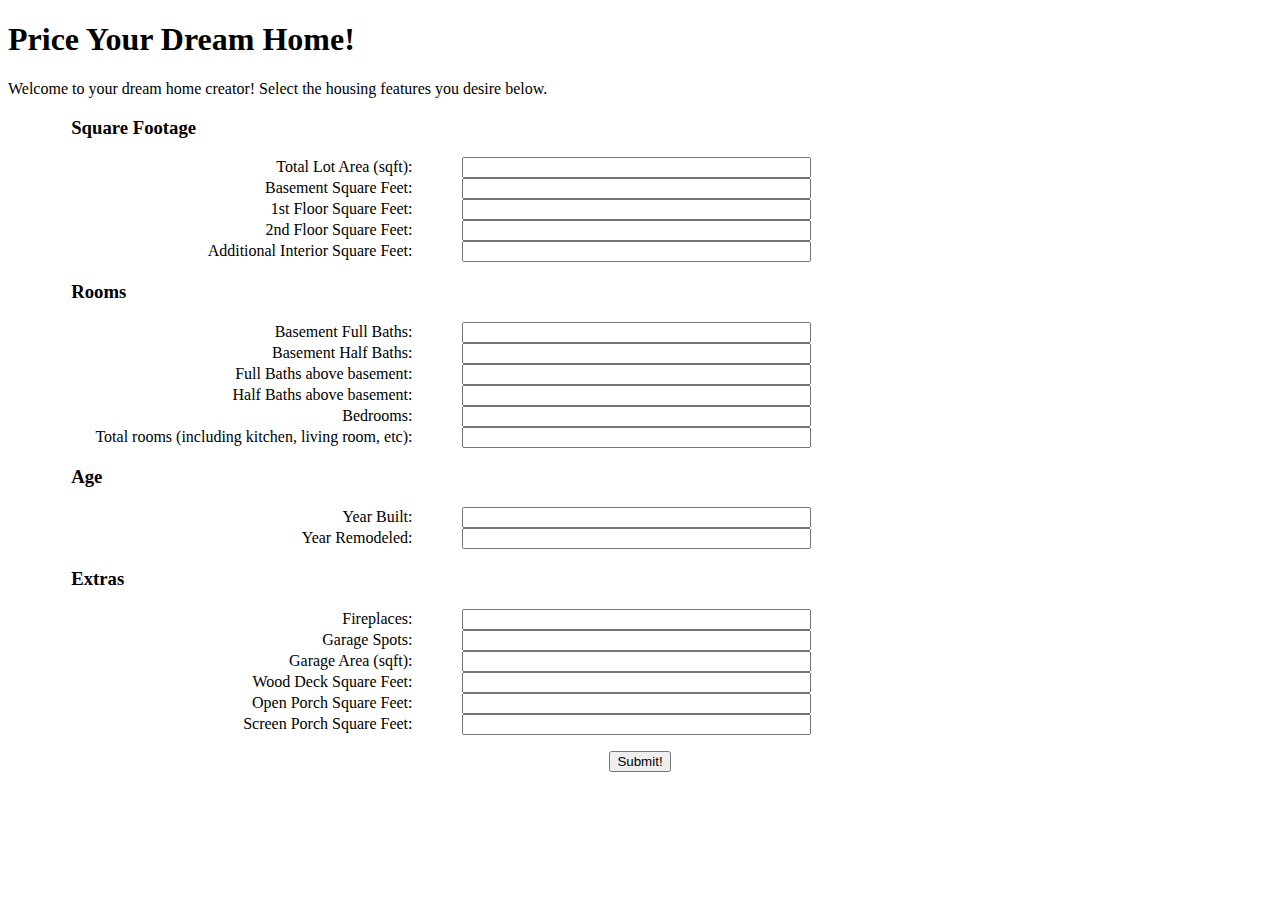
<file: index.html>
<!DOCTYPE html>
<html>
    
    <head>
        <meta charset="utf-8">
        <meta http-equiv="X-UA-Compatible" content="IE=edge">
        <link rel="stylesheet" href="dreamhome.css">
        <script src="http://ajax.googleapis.com/ajax/libs/jquery/1.9.1/jquery.min.js"></script>
        <title>Price Your Dream Home!</title>
        <meta name="description" content="Pricing Your Dream Home">
        <script src="dreamhome-JS.js"></script>
    </head>
    <body>
        
        <h1>Price Your Dream Home!</h1>
        
        <!--
            Instructions to the user
        -->
        
        <p>
            Welcome to your dream home creator! Select the housing features you desire below.
        </p>
        
        <!--
            Begin Form
        -->
        <form action="javascript:getPrice();">
        <h3> Square Footage </h3>
        <p>
            <label>Total Lot Area (sqft): </label>
            <input type="text" id="Lot_Area"><br>
            <label>Basement Square Feet: </label>
            <input type="text" id="Total_Bsmt_SF"><br>
            <label>1st Floor Square Feet:  </label>
            <input type="text" id="_1st_Flr_SF"><br>
            <label>2nd Floor Square Feet: </label>
            <input type="text" id="_2nd_Flr_SF"><br>
            <label>Additional Interior Square Feet: </label>
            <input type="text" id="Gr_Liv_Area"><br>
        </p>
            
        <h3> Rooms </h3>
        <p>
            <label>Basement Full Baths: </label>
            <input type="text" id="Bsmt_Full_Bath"><br>
            <label>Basement Half Baths: </label>
            <input type="text" id="Bsmt_Half_Bath"><br>
            <label>Full Baths above basement:  </label>
            <input type="text" id="Full_Bath"><br>
            <label>Half Baths above basement:  </label>
            <input type="text" id="Half_Bath"><br>
            <label>Bedrooms:  </label>
            <input type="text" id="Bedroom_AbvGr"><br>
            <label>Total rooms (including kitchen, living room, etc): </label>
            <input type="text" id="TotRms_AbvGrd"><br>
        </p>
            
        <h3> Age </h3>
        <p>
            <label>Year Built: </label>
            <input type="text" id="Year_Built"><br>
            <label>Year Remodeled: </label>
            <input type="text" id="Year_Remod_Add"><br>
        </p>    
            
        <h3> Extras </h3>
        <p>
            <label>Fireplaces: </label>    
            <input type="text" id="Fireplaces"><br>
            <label>Garage Spots: </label>
            <input type="text" id="Garage_Cars"><br>
            <label>Garage Area (sqft): </label>
            <input type="text" id="Garage_Area"><br>
            <label>Wood Deck Square Feet: </label>
            <input type="text" id="Wood_Deck_SF"><br>
            <label>Open Porch Square Feet: </label>
            <input type="text" id="Open_Porch_SF"><br>
            <label>Screen Porch Square Feet: </label>
            <input type="text" id="Screen_Porch"><br>
            <!--<label>Pool Area: </label>
            <input type="text" id="Pool Area"><br>-->
        </p>
        
        <div class="submit" style="text-align:center">  
            <input type="submit"  value="Submit!" />
        </div> 
            
        </form>
        
        <h2 id="insertPrice"></h2>
    </body>
</html>
</file>
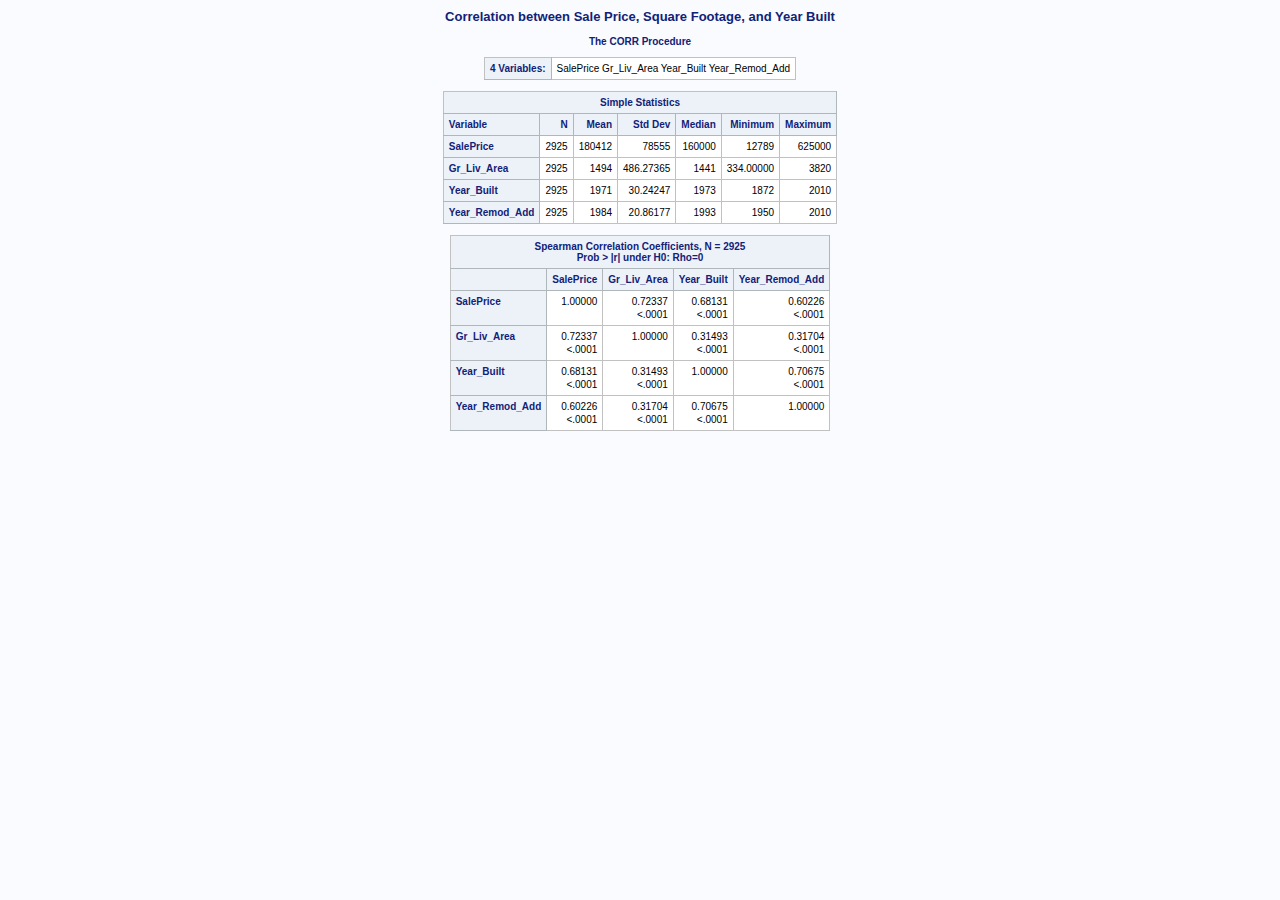
<file: sashtml8.htm>
<!DOCTYPE html PUBLIC "-//W3C//DTD HTML 4.01 Transitional//EN">
<html>
<head>
<meta name="Generator" content="SAS Software Version 9.4, see www.sas.com">
<meta http-equiv="Content-type" content="text/html; charset=windows-1252">
<title>SAS Output</title>
<style type="text/css">
<!--
.aftercaption
{
  background-color: #FAFBFE;
  border-spacing: 0px;
  color: #112277;
  font-family: Arial, 'Albany AMT', Helvetica, Helv;
  font-size: x-small;
  font-style: normal;
  font-weight: bold;
  padding-top: 4pt;
}
.batch
{
  background-color: #FAFBFE;
  border: 1px solid #C1C1C1;
  border-collapse: separate;
  border-spacing: 1px;
  color: #000000;
  font-family: 'SAS Monospace', 'Courier New', Courier, monospace;
  font-size: x-small;
  font-style: normal;
  font-weight: normal;
  padding: 7px;
}
.beforecaption
{
  background-color: #FAFBFE;
  border-spacing: 0px;
  color: #112277;
  font-family: Arial, 'Albany AMT', Helvetica, Helv;
  font-size: x-small;
  font-style: normal;
  font-weight: bold;
}
.body
{
  background-color: #FAFBFE;
  color: #000000;
  font-family: Arial, 'Albany AMT', Helvetica, Helv;
  font-size: x-small;
  font-style: normal;
  font-weight: normal;
  margin-left: 8px;
  margin-right: 8px;
}
.bodydate
{
  background-color: #FAFBFE;
  border-spacing: 0px;
  color: #000000;
  font-family: Arial, 'Albany AMT', Helvetica, Helv;
  font-size: x-small;
  font-style: normal;
  font-weight: normal;
  text-align: right;
  vertical-align: top;
  width: 100%;
}
.bycontentfolder
{
  color: #000000;
  font-family: Arial, 'Albany AMT', Helvetica, Helv;
  font-size: x-small;
  font-style: normal;
  font-weight: normal;
  list-style-type: none;
  margin-left: 6pt;
}
.byline
{
  background-color: #FAFBFE;
  border-spacing: 0px;
  color: #112277;
  font-family: Arial, 'Albany AMT', Helvetica, Helv;
  font-size: x-small;
  font-style: normal;
  font-weight: bold;
}
.bylinecontainer
{
  background-color: #FAFBFE;
  border: 0px solid #000000;
  border-spacing: 1px;
  color: #000000;
  font-family: Arial, 'Albany AMT', Helvetica, Helv;
  font-size: x-small;
  font-style: normal;
  font-weight: normal;
  width: 100%;
}
.caption
{
  background-color: #FAFBFE;
  border-spacing: 0px;
  color: #112277;
  font-family: Arial, 'Albany AMT', Helvetica, Helv;
  font-size: x-small;
  font-style: normal;
  font-weight: bold;
}
.cell
{
  background-color: #FAFBFE;
  color: #000000;
  font-family: Arial, 'Albany AMT', Helvetica, Helv;
  font-size: x-small;
  font-style: normal;
  font-weight: normal;
}
.container
{
  background-color: #FAFBFE;
  color: #000000;
  font-family: Arial, 'Albany AMT', Helvetica, Helv;
  font-size: x-small;
  font-style: normal;
  font-weight: normal;
}
.contentfolder
{
  color: #000000;
  font-family: Arial, 'Albany AMT', Helvetica, Helv;
  font-size: x-small;
  font-style: normal;
  font-weight: normal;
  list-style-type: none;
  margin-left: 6pt;
}
.contentitem
{
  color: #000000;
  font-family: Arial, 'Albany AMT', Helvetica, Helv;
  font-size: x-small;
  font-style: normal;
  font-weight: normal;
  list-style-type: none;
  margin-left: 6pt;
}
.contentproclabel
{
  background-color: #FAFBFE;
  color: #112277;
  font-family: Arial, 'Albany AMT', Helvetica, Helv;
  font-size: x-small;
  font-style: normal;
  font-weight: bold;
}
.contentprocname
{
  background-color: #FAFBFE;
  color: #112277;
  font-family: Arial, 'Albany AMT', Helvetica, Helv;
  font-size: x-small;
  font-style: normal;
  font-weight: bold;
}
.contents
{
  background-color: #FAFBFE;
  color: #000000;
  font-family: Arial, 'Albany AMT', Helvetica, Helv;
  font-size: x-small;
  font-style: normal;
  font-weight: normal;
  list-style-type: decimal;
  margin-left: 8px;
  margin-right: 8px;
}
.contentsdate
{
  background-color: #FAFBFE;
  color: #000000;
  font-family: Arial, 'Albany AMT', Helvetica, Helv;
  font-size: x-small;
  font-style: normal;
  font-weight: normal;
  width: 100%;
}
.contenttitle
{
  background-color: #FAFBFE;
  color: #112277;
  font-family: Arial, 'Albany AMT', Helvetica, Helv;
  font-size: x-small;
  font-style: italic;
  font-weight: bold;
}
.continued
{
  background-color: #FAFBFE;
  border-spacing: 0px;
  color: #112277;
  font-family: Arial, 'Albany AMT', Helvetica, Helv;
  font-size: x-small;
  font-style: normal;
  font-weight: bold;
  width: 100%;
}
.data
{
  background-color: #FFFFFF;
  border-bottom-width: 1px;
  border-color: #C1C1C1;
  border-left-width: 0px;
  border-right-width: 1px;
  border-style: solid;
  border-top-width: 0px;
  font-family: Arial, 'Albany AMT', Helvetica, Helv;
  font-size: x-small;
  font-style: normal;
  font-weight: normal;
}
.dataemphasis
{
  background-color: #FFFFFF;
  border-bottom-width: 1px;
  border-color: #C1C1C1;
  border-left-width: 0px;
  border-right-width: 1px;
  border-style: solid;
  border-top-width: 0px;
  font-family: Arial, 'Albany AMT', Helvetica, Helv;
  font-size: x-small;
  font-style: normal;
  font-weight: normal;
}
.dataemphasisfixed
{
  background-color: #FFFFFF;
  border-bottom-width: 1px;
  border-color: #C1C1C1;
  border-left-width: 0px;
  border-right-width: 1px;
  border-style: solid;
  border-top-width: 0px;
  font-family: 'Courier New', Courier, monospace;
  font-size: x-small;
  font-style: italic;
  font-weight: normal;
}
.dataempty
{
  background-color: #FFFFFF;
  border-bottom-width: 1px;
  border-color: #C1C1C1;
  border-left-width: 0px;
  border-right-width: 1px;
  border-style: solid;
  border-top-width: 0px;
  font-family: Arial, 'Albany AMT', Helvetica, Helv;
  font-size: x-small;
  font-style: normal;
  font-weight: normal;
}
.datafixed
{
  background-color: #FFFFFF;
  border-bottom-width: 1px;
  border-color: #C1C1C1;
  border-left-width: 0px;
  border-right-width: 1px;
  border-style: solid;
  border-top-width: 0px;
  font-family: 'Courier New', Courier;
  font-size: x-small;
  font-style: normal;
  font-weight: normal;
}
.datastrong
{
  background-color: #FFFFFF;
  border-bottom-width: 1px;
  border-color: #C1C1C1;
  border-left-width: 0px;
  border-right-width: 1px;
  border-style: solid;
  border-top-width: 0px;
  color: #000000;
  font-family: Arial, 'Albany AMT', Helvetica, Helv;
  font-size: x-small;
  font-style: normal;
  font-weight: bold;
}
.datastrongfixed
{
  background-color: #FFFFFF;
  border-bottom-width: 1px;
  border-color: #C1C1C1;
  border-left-width: 0px;
  border-right-width: 1px;
  border-style: solid;
  border-top-width: 0px;
  color: #000000;
  font-family: 'Courier New', Courier, monospace;
  font-size: x-small;
  font-style: normal;
  font-weight: bold;
}
.date
{
  background-color: #FAFBFE;
  color: #000000;
  font-family: Arial, 'Albany AMT', Helvetica, Helv;
  font-size: x-small;
  font-style: normal;
  font-weight: normal;
  width: 100%;
}
.document
{
  background-color: #FAFBFE;
  color: #000000;
  font-family: Arial, 'Albany AMT', Helvetica, Helv;
  font-size: x-small;
  font-style: normal;
  font-weight: normal;
}
a:link {
color:#0000FF
}
a:visited {
color:#800080
}
a:active {
color:#800080
}
.errorbanner
{
  background-color: #FAFBFE;
  color: #112277;
  font-family: Arial, 'Albany AMT', Helvetica, Helv;
  font-size: x-small;
  font-style: normal;
  font-weight: bold;
}
.errorcontent
{
  background-color: #FAFBFE;
  color: #112277;
  font-family: Arial, 'Albany AMT', Helvetica, Helv;
  font-size: x-small;
  font-style: normal;
  font-weight: normal;
}
.errorcontentfixed
{
  background-color: #FAFBFE;
  color: #112277;
  font-family: 'Courier New', Courier;
  font-size: x-small;
  font-style: normal;
  font-weight: normal;
}
.extendedpage
{
  background-color: #FAFBFE;
  border: 1pt solid #000000;
  color: #112277;
  font-family: Arial, 'Albany AMT', Helvetica, Helv;
  font-size: x-small;
  font-style: italic;
  font-weight: normal;
  text-align: center;
}
.fatalbanner
{
  background-color: #FAFBFE;
  color: #112277;
  font-family: Arial, 'Albany AMT', Helvetica, Helv;
  font-size: x-small;
  font-style: normal;
  font-weight: bold;
}
.fatalcontent
{
  background-color: #FAFBFE;
  color: #112277;
  font-family: Arial, 'Albany AMT', Helvetica, Helv;
  font-size: x-small;
  font-style: normal;
  font-weight: normal;
}
.fatalcontentfixed
{
  background-color: #FAFBFE;
  color: #112277;
  font-family: 'Courier New', Courier;
  font-size: x-small;
  font-style: normal;
  font-weight: normal;
}
.folderaction
{
  color: #000000;
  font-family: Arial, 'Albany AMT', Helvetica, Helv;
  font-size: x-small;
  font-style: normal;
  font-weight: normal;
  list-style-type: none;
  margin-left: 6pt;
}
.footer
{
  background-color: #EDF2F9;
  border-bottom-width: 1px;
  border-color: #B0B7BB;
  border-left-width: 0px;
  border-right-width: 1px;
  border-style: solid;
  border-top-width: 0px;
  color: #112277;
  font-family: Arial, 'Albany AMT', Helvetica, Helv;
  font-size: x-small;
  font-style: normal;
  font-weight: bold;
}
.footeremphasis
{
  background-color: #EDF2F9;
  border-bottom-width: 1px;
  border-color: #B0B7BB;
  border-left-width: 0px;
  border-right-width: 1px;
  border-style: solid;
  border-top-width: 0px;
  color: #112277;
  font-family: Arial, 'Albany AMT', Helvetica, Helv;
  font-size: x-small;
  font-style: italic;
  font-weight: normal;
}
.footeremphasisfixed
{
  background-color: #EDF2F9;
  border-bottom-width: 1px;
  border-color: #B0B7BB;
  border-left-width: 0px;
  border-right-width: 1px;
  border-style: solid;
  border-top-width: 0px;
  color: #112277;
  font-family: 'Courier New', Courier, monospace;
  font-size: x-small;
  font-style: italic;
  font-weight: normal;
}
.footerempty
{
  background-color: #EDF2F9;
  border-bottom-width: 1px;
  border-color: #B0B7BB;
  border-left-width: 0px;
  border-right-width: 1px;
  border-style: solid;
  border-top-width: 0px;
  color: #112277;
  font-family: Arial, 'Albany AMT', Helvetica, Helv;
  font-size: x-small;
  font-style: normal;
  font-weight: bold;
}
.footerfixed
{
  background-color: #EDF2F9;
  border-bottom-width: 1px;
  border-color: #B0B7BB;
  border-left-width: 0px;
  border-right-width: 1px;
  border-style: solid;
  border-top-width: 0px;
  color: #112277;
  font-family: 'Courier New', Courier;
  font-size: x-small;
  font-style: normal;
  font-weight: normal;
}
.footerstrong
{
  background-color: #EDF2F9;
  border-bottom-width: 1px;
  border-color: #B0B7BB;
  border-left-width: 0px;
  border-right-width: 1px;
  border-style: solid;
  border-top-width: 0px;
  color: #112277;
  font-family: Arial, 'Albany AMT', Helvetica, Helv;
  font-size: x-small;
  font-style: normal;
  font-weight: bold;
}
.footerstrongfixed
{
  background-color: #EDF2F9;
  border-bottom-width: 1px;
  border-color: #B0B7BB;
  border-left-width: 0px;
  border-right-width: 1px;
  border-style: solid;
  border-top-width: 0px;
  color: #112277;
  font-family: 'Courier New', Courier, monospace;
  font-size: x-small;
  font-style: normal;
  font-weight: bold;
}
.frame
{
  background-color: #FAFBFE;
  color: #000000;
  font-family: Arial, 'Albany AMT', Helvetica, Helv;
  font-size: x-small;
  font-style: normal;
  font-weight: normal;
}
.graph
{
  background-color: #FAFBFE;
  border: 1px solid #C1C1C1;
  border-collapse: separate;
  border-spacing: 1px;
  color: #000000;
  font-family: Arial, 'Albany AMT', Helvetica, Helv;
  font-size: x-small;
  font-style: normal;
  font-weight: normal;
}
.header
{
  background-color: #EDF2F9;
  border-bottom-width: 1px;
  border-color: #B0B7BB;
  border-left-width: 0px;
  border-right-width: 1px;
  border-style: solid;
  border-top-width: 0px;
  color: #112277;
  font-family: Arial, 'Albany AMT', Helvetica, Helv;
  font-size: x-small;
  font-style: normal;
  font-weight: bold;
}
.headeremphasis
{
  background-color: #D8DBD3;
  border-bottom-width: 1px;
  border-color: #B0B7BB;
  border-left-width: 0px;
  border-right-width: 1px;
  border-style: solid;
  border-top-width: 0px;
  color: #000000;
  font-family: Arial, 'Albany AMT', Helvetica, Helv;
  font-size: x-small;
  font-style: italic;
  font-weight: normal;
}
.headeremphasisfixed
{
  background-color: #D8DBD3;
  border-bottom-width: 1px;
  border-color: #B0B7BB;
  border-left-width: 0px;
  border-right-width: 1px;
  border-style: solid;
  border-top-width: 0px;
  color: #000000;
  font-family: 'Courier New', Courier, monospace;
  font-size: x-small;
  font-style: italic;
  font-weight: normal;
}
.headerempty
{
  background-color: #EDF2F9;
  border-bottom-width: 1px;
  border-color: #B0B7BB;
  border-left-width: 0px;
  border-right-width: 1px;
  border-style: solid;
  border-top-width: 0px;
  color: #112277;
  font-family: Arial, 'Albany AMT', Helvetica, Helv;
  font-size: x-small;
  font-style: normal;
  font-weight: bold;
}
.headerfixed
{
  background-color: #EDF2F9;
  border-bottom-width: 1px;
  border-color: #B0B7BB;
  border-left-width: 0px;
  border-right-width: 1px;
  border-style: solid;
  border-top-width: 0px;
  color: #112277;
  font-family: 'Courier New', Courier;
  font-size: x-small;
  font-style: normal;
  font-weight: normal;
}
.headersandfooters
{
  background-color: #EDF2F9;
  color: #000000;
  font-family: Arial, 'Albany AMT', Helvetica, Helv;
  font-size: x-small;
  font-style: normal;
  font-weight: bold;
}
.headerstrong
{
  background-color: #D8DBD3;
  border-bottom-width: 1px;
  border-color: #B0B7BB;
  border-left-width: 0px;
  border-right-width: 1px;
  border-style: solid;
  border-top-width: 0px;
  color: #000000;
  font-family: Arial, 'Albany AMT', Helvetica, Helv;
  font-size: x-small;
  font-style: normal;
  font-weight: bold;
}
.headerstrongfixed
{
  background-color: #D8DBD3;
  border-bottom-width: 1px;
  border-color: #B0B7BB;
  border-left-width: 0px;
  border-right-width: 1px;
  border-style: solid;
  border-top-width: 0px;
  color: #000000;
  font-family: 'Courier New', Courier, monospace;
  font-size: x-small;
  font-style: normal;
  font-weight: bold;
}
.index
{
  background-color: #FAFBFE;
  color: #000000;
  font-family: Arial, 'Albany AMT', Helvetica, Helv;
  font-size: x-small;
  font-style: normal;
  font-weight: normal;
}
.indexaction
{
  color: #000000;
  font-family: Arial, 'Albany AMT', Helvetica, Helv;
  font-size: x-small;
  font-style: normal;
  font-weight: normal;
  list-style-type: none;
  margin-left: 6pt;
}
.indexitem
{
  color: #000000;
  font-family: Arial, 'Albany AMT', Helvetica, Helv;
  font-size: x-small;
  font-style: normal;
  font-weight: normal;
  list-style-type: none;
  margin-left: 6pt;
}
.indexprocname
{
  background-color: #FAFBFE;
  color: #112277;
  font-family: Arial, 'Albany AMT', Helvetica, Helv;
  font-size: x-small;
  font-style: normal;
  font-weight: bold;
}
.indextitle
{
  background-color: #FAFBFE;
  color: #112277;
  font-family: Arial, 'Albany AMT', Helvetica, Helv;
  font-size: x-small;
  font-style: italic;
  font-weight: bold;
}
.layoutcontainer
{
  border: 0px solid #000000;
  border-spacing: 30px;
}
.layoutregion
{
  border: 0px solid #000000;
  border-spacing: 30px;
}
.linecontent
{
  background-color: #FAFBFE;
  border-bottom-width: 1px;
  border-color: #C1C1C1;
  border-left-width: 0px;
  border-right-width: 1px;
  border-style: solid;
  border-top-width: 0px;
  color: #112277;
  font-family: Arial, 'Albany AMT', Helvetica, Helv;
  font-size: x-small;
  font-style: normal;
  font-weight: normal;
}
.list
{
  background-color: #FAFBFE;
  color: #000000;
  font-family: Arial, 'Albany AMT', Helvetica, Helv;
  font-size: x-small;
  font-style: normal;
  font-weight: normal;
  list-style-type: disc;
}
.list10
{
  background-color: #FAFBFE;
  color: #000000;
  font-family: Arial, 'Albany AMT', Helvetica, Helv;
  font-size: x-small;
  font-style: normal;
  font-weight: normal;
  list-style-type: square;
}
.list2
{
  background-color: #FAFBFE;
  color: #000000;
  font-family: Arial, 'Albany AMT', Helvetica, Helv;
  font-size: x-small;
  font-style: normal;
  font-weight: normal;
  list-style-type: circle;
}
.list3
{
  background-color: #FAFBFE;
  color: #000000;
  font-family: Arial, 'Albany AMT', Helvetica, Helv;
  font-size: x-small;
  font-style: normal;
  font-weight: normal;
  list-style-type: square;
}
.list4
{
  background-color: #FAFBFE;
  color: #000000;
  font-family: Arial, 'Albany AMT', Helvetica, Helv;
  font-size: x-small;
  font-style: normal;
  font-weight: normal;
  list-style-type: square;
}
.list5
{
  background-color: #FAFBFE;
  color: #000000;
  font-family: Arial, 'Albany AMT', Helvetica, Helv;
  font-size: x-small;
  font-style: normal;
  font-weight: normal;
  list-style-type: square;
}
.list6
{
  background-color: #FAFBFE;
  color: #000000;
  font-family: Arial, 'Albany AMT', Helvetica, Helv;
  font-size: x-small;
  font-style: normal;
  font-weight: normal;
  list-style-type: square;
}
.list7
{
  background-color: #FAFBFE;
  color: #000000;
  font-family: Arial, 'Albany AMT', Helvetica, Helv;
  font-size: x-small;
  font-style: normal;
  font-weight: normal;
  list-style-type: square;
}
.list8
{
  background-color: #FAFBFE;
  color: #000000;
  font-family: Arial, 'Albany AMT', Helvetica, Helv;
  font-size: x-small;
  font-style: normal;
  font-weight: normal;
  list-style-type: square;
}
.list9
{
  background-color: #FAFBFE;
  color: #000000;
  font-family: Arial, 'Albany AMT', Helvetica, Helv;
  font-size: x-small;
  font-style: normal;
  font-weight: normal;
  list-style-type: square;
}
.listitem
{
  background-color: #FAFBFE;
  color: #000000;
  font-family: Arial, 'Albany AMT', Helvetica, Helv;
  font-size: x-small;
  font-style: normal;
  font-weight: normal;
  list-style-type: disc;
}
.listitem10
{
  background-color: #FAFBFE;
  color: #000000;
  font-family: Arial, 'Albany AMT', Helvetica, Helv;
  font-size: x-small;
  font-style: normal;
  font-weight: normal;
  list-style-type: square;
}
.listitem2
{
  background-color: #FAFBFE;
  color: #000000;
  font-family: Arial, 'Albany AMT', Helvetica, Helv;
  font-size: x-small;
  font-style: normal;
  font-weight: normal;
  list-style-type: circle;
}
.listitem3
{
  background-color: #FAFBFE;
  color: #000000;
  font-family: Arial, 'Albany AMT', Helvetica, Helv;
  font-size: x-small;
  font-style: normal;
  font-weight: normal;
  list-style-type: square;
}
.listitem4
{
  background-color: #FAFBFE;
  color: #000000;
  font-family: Arial, 'Albany AMT', Helvetica, Helv;
  font-size: x-small;
  font-style: normal;
  font-weight: normal;
  list-style-type: square;
}
.listitem5
{
  background-color: #FAFBFE;
  color: #000000;
  font-family: Arial, 'Albany AMT', Helvetica, Helv;
  font-size: x-small;
  font-style: normal;
  font-weight: normal;
  list-style-type: square;
}
.listitem6
{
  background-color: #FAFBFE;
  color: #000000;
  font-family: Arial, 'Albany AMT', Helvetica, Helv;
  font-size: x-small;
  font-style: normal;
  font-weight: normal;
  list-style-type: square;
}
.listitem7
{
  background-color: #FAFBFE;
  color: #000000;
  font-family: Arial, 'Albany AMT', Helvetica, Helv;
  font-size: x-small;
  font-style: normal;
  font-weight: normal;
  list-style-type: square;
}
.listitem8
{
  background-color: #FAFBFE;
  color: #000000;
  font-family: Arial, 'Albany AMT', Helvetica, Helv;
  font-size: x-small;
  font-style: normal;
  font-weight: normal;
  list-style-type: square;
}
.listitem9
{
  background-color: #FAFBFE;
  color: #000000;
  font-family: Arial, 'Albany AMT', Helvetica, Helv;
  font-size: x-small;
  font-style: normal;
  font-weight: normal;
  list-style-type: square;
}
.note
{
  background-color: #FAFBFE;
  color: #112277;
  font-family: Arial, 'Albany AMT', Helvetica, Helv;
  font-size: x-small;
  font-style: normal;
  font-weight: normal;
}
.notebanner
{
  background-color: #FAFBFE;
  color: #112277;
  font-family: Arial, 'Albany AMT', Helvetica, Helv;
  font-size: x-small;
  font-style: normal;
  font-weight: bold;
}
.notecontent
{
  background-color: #FAFBFE;
  color: #112277;
  font-family: Arial, 'Albany AMT', Helvetica, Helv;
  font-size: x-small;
  font-style: normal;
  font-weight: normal;
}
.notecontentfixed
{
  background-color: #FAFBFE;
  color: #112277;
  font-family: 'Courier New', Courier;
  font-size: x-small;
  font-style: normal;
  font-weight: normal;
}
.output
{
  background-color: #FAFBFE;
  border: 1px solid #C1C1C1;
  border-collapse: separate;
  border-spacing: 1px;
  color: #000000;
  font-family: Arial, 'Albany AMT', Helvetica, Helv;
  font-size: x-small;
  font-style: normal;
  font-weight: normal;
}
.pageno
{
  background-color: #FAFBFE;
  border-spacing: 0px;
  color: #112277;
  font-family: Arial, 'Albany AMT', Helvetica, Helv;
  font-size: x-small;
  font-style: normal;
  font-weight: bold;
  text-align: right;
  vertical-align: top;
}
.pages
{
  background-color: #FAFBFE;
  color: #000000;
  font-family: Arial, 'Albany AMT', Helvetica, Helv;
  font-size: x-small;
  font-style: normal;
  font-weight: normal;
  list-style-type: decimal;
  margin-left: 8px;
  margin-right: 8px;
}
.pagesdate
{
  background-color: #FAFBFE;
  color: #000000;
  font-family: Arial, 'Albany AMT', Helvetica, Helv;
  font-size: x-small;
  font-style: normal;
  font-weight: normal;
  width: 100%;
}
.pagesitem
{
  color: #000000;
  font-family: Arial, 'Albany AMT', Helvetica, Helv;
  font-size: x-small;
  font-style: normal;
  font-weight: normal;
  list-style-type: none;
  margin-left: 6pt;
}
.pagesproclabel
{
  background-color: #FAFBFE;
  color: #112277;
  font-family: Arial, 'Albany AMT', Helvetica, Helv;
  font-size: x-small;
  font-style: normal;
  font-weight: bold;
}
.pagesprocname
{
  background-color: #FAFBFE;
  color: #112277;
  font-family: Arial, 'Albany AMT', Helvetica, Helv;
  font-size: x-small;
  font-style: normal;
  font-weight: bold;
}
.pagestitle
{
  background-color: #FAFBFE;
  color: #112277;
  font-family: Arial, 'Albany AMT', Helvetica, Helv;
  font-size: x-small;
  font-style: italic;
  font-weight: bold;
}
.paragraph
{
  background-color: #FAFBFE;
  color: #000000;
  font-family: Arial, 'Albany AMT', Helvetica, Helv;
  font-size: x-small;
  font-style: normal;
  font-weight: normal;
}
.parskip
{
  border: 0px solid #000000;
  border-spacing: 0px;
  font-family: Arial, 'Albany AMT', Helvetica, Helv;
  font-size: x-small;
  font-style: normal;
  font-weight: bold;
}
.prepage
{
  background-color: #FAFBFE;
  color: #112277;
  font-family: Arial, 'Albany AMT', Helvetica, Helv;
  font-size: x-small;
  font-style: normal;
  font-weight: normal;
  text-align: left;
}
.proctitle
{
  background-color: #FAFBFE;
  color: #112277;
  font-family: Arial, 'Albany AMT', Helvetica, Helv;
  font-size: x-small;
  font-style: normal;
  font-weight: bold;
}
.proctitlefixed
{
  background-color: #FAFBFE;
  color: #112277;
  font-family: 'Courier New', Courier, monospace;
  font-size: x-small;
  font-style: normal;
  font-weight: bold;
}
.rowfooter
{
  background-color: #EDF2F9;
  border-bottom-width: 1px;
  border-color: #B0B7BB;
  border-left-width: 0px;
  border-right-width: 1px;
  border-style: solid;
  border-top-width: 0px;
  color: #112277;
  font-family: Arial, 'Albany AMT', Helvetica, Helv;
  font-size: x-small;
  font-style: normal;
  font-weight: bold;
}
.rowfooteremphasis
{
  background-color: #EDF2F9;
  border-bottom-width: 1px;
  border-color: #B0B7BB;
  border-left-width: 0px;
  border-right-width: 1px;
  border-style: solid;
  border-top-width: 0px;
  color: #112277;
  font-family: Arial, 'Albany AMT', Helvetica, Helv;
  font-size: x-small;
  font-style: italic;
  font-weight: normal;
}
.rowfooteremphasisfixed
{
  background-color: #EDF2F9;
  border-bottom-width: 1px;
  border-color: #B0B7BB;
  border-left-width: 0px;
  border-right-width: 1px;
  border-style: solid;
  border-top-width: 0px;
  color: #112277;
  font-family: 'Courier New', Courier, monospace;
  font-size: x-small;
  font-style: italic;
  font-weight: normal;
}
.rowfooterempty
{
  background-color: #EDF2F9;
  border-bottom-width: 1px;
  border-color: #B0B7BB;
  border-left-width: 0px;
  border-right-width: 1px;
  border-style: solid;
  border-top-width: 0px;
  color: #112277;
  font-family: Arial, 'Albany AMT', Helvetica, Helv;
  font-size: x-small;
  font-style: normal;
  font-weight: bold;
}
.rowfooterfixed
{
  background-color: #EDF2F9;
  border-bottom-width: 1px;
  border-color: #B0B7BB;
  border-left-width: 0px;
  border-right-width: 1px;
  border-style: solid;
  border-top-width: 0px;
  color: #112277;
  font-family: 'Courier New', Courier;
  font-size: x-small;
  font-style: normal;
  font-weight: normal;
}
.rowfooterstrong
{
  background-color: #EDF2F9;
  border-bottom-width: 1px;
  border-color: #B0B7BB;
  border-left-width: 0px;
  border-right-width: 1px;
  border-style: solid;
  border-top-width: 0px;
  color: #112277;
  font-family: Arial, 'Albany AMT', Helvetica, Helv;
  font-size: x-small;
  font-style: normal;
  font-weight: bold;
}
.rowfooterstrongfixed
{
  background-color: #EDF2F9;
  border-bottom-width: 1px;
  border-color: #B0B7BB;
  border-left-width: 0px;
  border-right-width: 1px;
  border-style: solid;
  border-top-width: 0px;
  color: #112277;
  font-family: 'Courier New', Courier, monospace;
  font-size: x-small;
  font-style: normal;
  font-weight: bold;
}
.rowheader
{
  background-color: #EDF2F9;
  border-bottom-width: 1px;
  border-color: #B0B7BB;
  border-left-width: 0px;
  border-right-width: 1px;
  border-style: solid;
  border-top-width: 0px;
  color: #112277;
  font-family: Arial, 'Albany AMT', Helvetica, Helv;
  font-size: x-small;
  font-style: normal;
  font-weight: bold;
}
.rowheaderemphasis
{
  background-color: #EDF2F9;
  border-bottom-width: 1px;
  border-color: #B0B7BB;
  border-left-width: 0px;
  border-right-width: 1px;
  border-style: solid;
  border-top-width: 0px;
  color: #112277;
  font-family: Arial, 'Albany AMT', Helvetica, Helv;
  font-size: x-small;
  font-style: italic;
  font-weight: normal;
}
.rowheaderemphasisfixed
{
  background-color: #EDF2F9;
  border-bottom-width: 1px;
  border-color: #B0B7BB;
  border-left-width: 0px;
  border-right-width: 1px;
  border-style: solid;
  border-top-width: 0px;
  color: #112277;
  font-family: 'Courier New', Courier, monospace;
  font-size: x-small;
  font-style: italic;
  font-weight: normal;
}
.rowheaderempty
{
  background-color: #EDF2F9;
  border-bottom-width: 1px;
  border-color: #B0B7BB;
  border-left-width: 0px;
  border-right-width: 1px;
  border-style: solid;
  border-top-width: 0px;
  color: #112277;
  font-family: Arial, 'Albany AMT', Helvetica, Helv;
  font-size: x-small;
  font-style: normal;
  font-weight: bold;
}
.rowheaderfixed
{
  background-color: #EDF2F9;
  border-bottom-width: 1px;
  border-color: #B0B7BB;
  border-left-width: 0px;
  border-right-width: 1px;
  border-style: solid;
  border-top-width: 0px;
  color: #112277;
  font-family: 'Courier New', Courier;
  font-size: x-small;
  font-style: normal;
  font-weight: normal;
}
.rowheaderstrong
{
  background-color: #EDF2F9;
  border-bottom-width: 1px;
  border-color: #B0B7BB;
  border-left-width: 0px;
  border-right-width: 1px;
  border-style: solid;
  border-top-width: 0px;
  color: #112277;
  font-family: Arial, 'Albany AMT', Helvetica, Helv;
  font-size: x-small;
  font-style: normal;
  font-weight: bold;
}
.rowheaderstrongfixed
{
  background-color: #EDF2F9;
  border-bottom-width: 1px;
  border-color: #B0B7BB;
  border-left-width: 0px;
  border-right-width: 1px;
  border-style: solid;
  border-top-width: 0px;
  color: #112277;
  font-family: 'Courier New', Courier, monospace;
  font-size: x-small;
  font-style: normal;
  font-weight: bold;
}
.systemfooter
{
  background-color: #FAFBFE;
  color: #112277;
  font-family: Arial, 'Albany AMT', Helvetica, Helv;
  font-size: x-small;
  font-style: normal;
  font-weight: normal;
}
.systemfooter10
{
  background-color: #FAFBFE;
  color: #112277;
  font-family: Arial, 'Albany AMT', Helvetica, Helv;
  font-size: x-small;
  font-style: normal;
  font-weight: normal;
}
.systemfooter2
{
  background-color: #FAFBFE;
  color: #112277;
  font-family: Arial, 'Albany AMT', Helvetica, Helv;
  font-size: x-small;
  font-style: normal;
  font-weight: normal;
}
.systemfooter3
{
  background-color: #FAFBFE;
  color: #112277;
  font-family: Arial, 'Albany AMT', Helvetica, Helv;
  font-size: x-small;
  font-style: normal;
  font-weight: normal;
}
.systemfooter4
{
  background-color: #FAFBFE;
  color: #112277;
  font-family: Arial, 'Albany AMT', Helvetica, Helv;
  font-size: x-small;
  font-style: normal;
  font-weight: normal;
}
.systemfooter5
{
  background-color: #FAFBFE;
  color: #112277;
  font-family: Arial, 'Albany AMT', Helvetica, Helv;
  font-size: x-small;
  font-style: normal;
  font-weight: normal;
}
.systemfooter6
{
  background-color: #FAFBFE;
  color: #112277;
  font-family: Arial, 'Albany AMT', Helvetica, Helv;
  font-size: x-small;
  font-style: normal;
  font-weight: normal;
}
.systemfooter7
{
  background-color: #FAFBFE;
  color: #112277;
  font-family: Arial, 'Albany AMT', Helvetica, Helv;
  font-size: x-small;
  font-style: normal;
  font-weight: normal;
}
.systemfooter8
{
  background-color: #FAFBFE;
  color: #112277;
  font-family: Arial, 'Albany AMT', Helvetica, Helv;
  font-size: x-small;
  font-style: normal;
  font-weight: normal;
}
.systemfooter9
{
  background-color: #FAFBFE;
  color: #112277;
  font-family: Arial, 'Albany AMT', Helvetica, Helv;
  font-size: x-small;
  font-style: normal;
  font-weight: normal;
}
.systemtitle
{
  background-color: #FAFBFE;
  color: #112277;
  font-family: Arial, 'Albany AMT', Helvetica, Helv;
  font-size: small;
  font-style: normal;
  font-weight: bold;
}
.systemtitle10
{
  background-color: #FAFBFE;
  color: #112277;
  font-family: Arial, 'Albany AMT', Helvetica, Helv;
  font-size: small;
  font-style: normal;
  font-weight: bold;
}
.systemtitle2
{
  background-color: #FAFBFE;
  color: #112277;
  font-family: Arial, 'Albany AMT', Helvetica, Helv;
  font-size: small;
  font-style: normal;
  font-weight: bold;
}
.systemtitle3
{
  background-color: #FAFBFE;
  color: #112277;
  font-family: Arial, 'Albany AMT', Helvetica, Helv;
  font-size: small;
  font-style: normal;
  font-weight: bold;
}
.systemtitle4
{
  background-color: #FAFBFE;
  color: #112277;
  font-family: Arial, 'Albany AMT', Helvetica, Helv;
  font-size: small;
  font-style: normal;
  font-weight: bold;
}
.systemtitle5
{
  background-color: #FAFBFE;
  color: #112277;
  font-family: Arial, 'Albany AMT', Helvetica, Helv;
  font-size: small;
  font-style: normal;
  font-weight: bold;
}
.systemtitle6
{
  background-color: #FAFBFE;
  color: #112277;
  font-family: Arial, 'Albany AMT', Helvetica, Helv;
  font-size: small;
  font-style: normal;
  font-weight: bold;
}
.systemtitle7
{
  background-color: #FAFBFE;
  color: #112277;
  font-family: Arial, 'Albany AMT', Helvetica, Helv;
  font-size: small;
  font-style: normal;
  font-weight: bold;
}
.systemtitle8
{
  background-color: #FAFBFE;
  color: #112277;
  font-family: Arial, 'Albany AMT', Helvetica, Helv;
  font-size: small;
  font-style: normal;
  font-weight: bold;
}
.systemtitle9
{
  background-color: #FAFBFE;
  color: #112277;
  font-family: Arial, 'Albany AMT', Helvetica, Helv;
  font-size: small;
  font-style: normal;
  font-weight: bold;
}
.systitleandfootercontainer
{
  background-color: #FAFBFE;
  border: 0px solid #000000;
  border-spacing: 1px;
  color: #000000;
  font-family: Arial, 'Albany AMT', Helvetica, Helv;
  font-size: x-small;
  font-style: normal;
  font-weight: normal;
  width: 100%;
}
.table
{
  border-bottom-width: 0px;
  border-collapse: collapse;
  border-color: #C1C1C1;
  border-left-width: 1px;
  border-right-width: 0px;
  border-spacing: 0px;
  border-style: solid;
  border-top-width: 1px;
}
.top_stacked_value
{
  padding-bottom: 1px;
  border: 0;
}
.middle_stacked_value
{
  padding-top: 1px;
  padding-bottom: 1px;
  border: 0;
}
.bottom_stacked_value
{
  padding-top: 1px;
  border: 0;
}
.titleandnotecontainer
{
  background-color: #FAFBFE;
  border: 0px solid #000000;
  border-spacing: 1px;
  color: #000000;
  font-family: Arial, 'Albany AMT', Helvetica, Helv;
  font-size: x-small;
  font-style: normal;
  font-weight: normal;
  width: 100%;
}
.titlesandfooters
{
  background-color: #FAFBFE;
  color: #112277;
  font-family: Arial, 'Albany AMT', Helvetica, Helv;
  font-size: x-small;
  font-style: normal;
  font-weight: bold;
}
.usertext
{
  background-color: #FAFBFE;
  color: #112277;
  font-family: Arial, 'Albany AMT', Helvetica, Helv;
  font-size: x-small;
  font-style: normal;
  font-weight: normal;
}
.warnbanner
{
  background-color: #FAFBFE;
  color: #112277;
  font-family: Arial, 'Albany AMT', Helvetica, Helv;
  font-size: x-small;
  font-style: normal;
  font-weight: bold;
}
.warncontent
{
  background-color: #FAFBFE;
  color: #112277;
  font-family: Arial, 'Albany AMT', Helvetica, Helv;
  font-size: x-small;
  font-style: normal;
  font-weight: normal;
}
.warncontentfixed
{
  background-color: #FAFBFE;
  color: #112277;
  font-family: 'Courier New', Courier;
  font-size: x-small;
  font-style: normal;
  font-weight: normal;
}
.l {text-align: left }
.c {text-align: center }
.r {text-align: right }
.d {text-align: right }
.j {text-align: justify }
.t {vertical-align: top }
.m {vertical-align: middle }
.b {vertical-align: bottom }
TD, TH {vertical-align: top }
.stacked_cell{padding: 0 }
-->
</style>
<script language="javascript" type="text/javascript">
<!-- 
function startup(){

}
function shutdown(){

}

//-->
</script>

</head>
<body onload="startup()" onunload="shutdown()" class="body">

<script language="javascript" type="text/javascript">
<!-- 
var _info = navigator.userAgent
var _ie = (_info.indexOf("MSIE") > 0
          && _info.indexOf("Win") > 0
          && _info.indexOf("Windows 3.1") < 0);
var _ie64 = _info.indexOf("x64") > 0

//-->
</script>

<div class="branch">
<a name="IDX"></a>
<table class="systitleandfootercontainer" width="100%" cellspacing="1" cellpadding="1" rules="none" frame="void" border="0" summary="Page Layout">
<tr>
<td class="c systemtitle">Correlation between Sale Price, Square Footage, and Year Built</td>
</tr>
</table><br>
<div class="c proctitle">The CORR Procedure</div>
<p>
<div>
<div align="center">
<table class="table" cellspacing="0" cellpadding="5" rules="all" frame="box" bordercolor="#C1C1C1" summary="Procedure Corr: Variables Information">
<colgroup>
<col>
</colgroup>
<colgroup>
<col>
</colgroup>
<tbody>
<tr>
<th class="l rowheader" scope="row">4  Variables:</th>
<td class="l data">SalePrice      Gr_Liv_Area    Year_Built     Year_Remod_Add</td>
</tr>
</tbody>
</table>
</div>
</div>
<br>
<a name="IDX1"></a>
<div>
<div align="center">
<table class="table" cellspacing="0" cellpadding="5" rules="all" frame="box" bordercolor="#C1C1C1" summary="Procedure Corr: Simple Statistics">
<colgroup>
<col>
</colgroup>
<colgroup>
<col>
<col>
<col>
<col>
<col>
<col>
</colgroup>
<thead>
<tr>
<th class="c b header" colspan="7" scope="colgroup">Simple Statistics</th>
</tr>
<tr>
<th class="l b header" scope="col">Variable</th>
<th class="r b header" scope="col">N</th>
<th class="r b header" scope="col">Mean</th>
<th class="r b header" scope="col">Std Dev</th>
<th class="r b header" scope="col">Median</th>
<th class="r b header" scope="col">Minimum</th>
<th class="r b header" scope="col">Maximum</th>
</tr>
</thead>
<tbody>
<tr>
<th class="l rowheader" scope="row">SalePrice</th>
<td class="r data">2925</td>
<td class="r data">180412</td>
<td class="r data">78555</td>
<td class="r data">160000</td>
<td class="r data">12789</td>
<td class="r data">625000</td>
</tr>
<tr>
<th class="l rowheader" scope="row">Gr_Liv_Area</th>
<td class="r data">2925</td>
<td class="r data">1494</td>
<td class="r data">486.27365</td>
<td class="r data">1441</td>
<td class="r data">334.00000</td>
<td class="r data">3820</td>
</tr>
<tr>
<th class="l rowheader" scope="row">Year_Built</th>
<td class="r data">2925</td>
<td class="r data">1971</td>
<td class="r data">30.24247</td>
<td class="r data">1973</td>
<td class="r data">1872</td>
<td class="r data">2010</td>
</tr>
<tr>
<th class="l rowheader" scope="row">Year_Remod_Add</th>
<td class="r data">2925</td>
<td class="r data">1984</td>
<td class="r data">20.86177</td>
<td class="r data">1993</td>
<td class="r data">1950</td>
<td class="r data">2010</td>
</tr>
</tbody>
</table>
</div>
</div>
<br>
<a name="IDX2"></a>
<div>
<div align="center">
<table class="table" cellspacing="0" cellpadding="5" rules="all" frame="box" bordercolor="#C1C1C1" summary="Procedure Corr: Spearman Correlations">
<colgroup>
<col>
</colgroup>
<colgroup>
<col>
<col>
<col>
<col>
</colgroup>
<thead>
<tr>
<th class="c b header" colspan="5" scope="colgroup">Spearman Correlation Coefficients, N = 2925 <br/>Prob &gt; |r| under H0: Rho=0</th>
</tr>
<tr>
<th class="c headerempty" scope="col">&nbsp;</th>
<th class="r b header" scope="col">SalePrice</th>
<th class="r b header" scope="col">Gr_Liv_Area</th>
<th class="r b header" scope="col">Year_Built</th>
<th class="r b header" scope="col">Year_Remod_Add</th>
</tr>
</thead>
<tbody>
<tr>
<th class="l rowheader" scope="row">SalePrice</th>
<td class="r stacked_cell data"><table width="100%" border="0" cellpadding="5" cellspacing="0">
<tr>
<td class="r data top_stacked_value">1.00000</td>
</tr>
<tr>
<td class="r data bottom_stacked_value">&nbsp;</td>
</tr>
</table></td>
<td class="r stacked_cell data"><table width="100%" border="0" cellpadding="5" cellspacing="0">
<tr>
<td class="r data top_stacked_value">0.72337</td>
</tr>
<tr>
<td class="r data bottom_stacked_value">&lt;.0001</td>
</tr>
</table></td>
<td class="r stacked_cell data"><table width="100%" border="0" cellpadding="5" cellspacing="0">
<tr>
<td class="r data top_stacked_value">0.68131</td>
</tr>
<tr>
<td class="r data bottom_stacked_value">&lt;.0001</td>
</tr>
</table></td>
<td class="r stacked_cell data"><table width="100%" border="0" cellpadding="5" cellspacing="0">
<tr>
<td class="r data top_stacked_value">0.60226</td>
</tr>
<tr>
<td class="r data bottom_stacked_value">&lt;.0001</td>
</tr>
</table></td>
</tr>
<tr>
<th class="l rowheader" scope="row">Gr_Liv_Area</th>
<td class="r stacked_cell data"><table width="100%" border="0" cellpadding="5" cellspacing="0">
<tr>
<td class="r data top_stacked_value">0.72337</td>
</tr>
<tr>
<td class="r data bottom_stacked_value">&lt;.0001</td>
</tr>
</table></td>
<td class="r stacked_cell data"><table width="100%" border="0" cellpadding="5" cellspacing="0">
<tr>
<td class="r data top_stacked_value">1.00000</td>
</tr>
<tr>
<td class="r data bottom_stacked_value">&nbsp;</td>
</tr>
</table></td>
<td class="r stacked_cell data"><table width="100%" border="0" cellpadding="5" cellspacing="0">
<tr>
<td class="r data top_stacked_value">0.31493</td>
</tr>
<tr>
<td class="r data bottom_stacked_value">&lt;.0001</td>
</tr>
</table></td>
<td class="r stacked_cell data"><table width="100%" border="0" cellpadding="5" cellspacing="0">
<tr>
<td class="r data top_stacked_value">0.31704</td>
</tr>
<tr>
<td class="r data bottom_stacked_value">&lt;.0001</td>
</tr>
</table></td>
</tr>
<tr>
<th class="l rowheader" scope="row">Year_Built</th>
<td class="r stacked_cell data"><table width="100%" border="0" cellpadding="5" cellspacing="0">
<tr>
<td class="r data top_stacked_value">0.68131</td>
</tr>
<tr>
<td class="r data bottom_stacked_value">&lt;.0001</td>
</tr>
</table></td>
<td class="r stacked_cell data"><table width="100%" border="0" cellpadding="5" cellspacing="0">
<tr>
<td class="r data top_stacked_value">0.31493</td>
</tr>
<tr>
<td class="r data bottom_stacked_value">&lt;.0001</td>
</tr>
</table></td>
<td class="r stacked_cell data"><table width="100%" border="0" cellpadding="5" cellspacing="0">
<tr>
<td class="r data top_stacked_value">1.00000</td>
</tr>
<tr>
<td class="r data bottom_stacked_value">&nbsp;</td>
</tr>
</table></td>
<td class="r stacked_cell data"><table width="100%" border="0" cellpadding="5" cellspacing="0">
<tr>
<td class="r data top_stacked_value">0.70675</td>
</tr>
<tr>
<td class="r data bottom_stacked_value">&lt;.0001</td>
</tr>
</table></td>
</tr>
<tr>
<th class="l rowheader" scope="row">Year_Remod_Add</th>
<td class="r stacked_cell data"><table width="100%" border="0" cellpadding="5" cellspacing="0">
<tr>
<td class="r data top_stacked_value">0.60226</td>
</tr>
<tr>
<td class="r data bottom_stacked_value">&lt;.0001</td>
</tr>
</table></td>
<td class="r stacked_cell data"><table width="100%" border="0" cellpadding="5" cellspacing="0">
<tr>
<td class="r data top_stacked_value">0.31704</td>
</tr>
<tr>
<td class="r data bottom_stacked_value">&lt;.0001</td>
</tr>
</table></td>
<td class="r stacked_cell data"><table width="100%" border="0" cellpadding="5" cellspacing="0">
<tr>
<td class="r data top_stacked_value">0.70675</td>
</tr>
<tr>
<td class="r data bottom_stacked_value">&lt;.0001</td>
</tr>
</table></td>
<td class="r stacked_cell data"><table width="100%" border="0" cellpadding="5" cellspacing="0">
<tr>
<td class="r data top_stacked_value">1.00000</td>
</tr>
<tr>
<td class="r data bottom_stacked_value">&nbsp;</td>
</tr>
</table></td>
</tr>
</tbody>
</table>
</div>
</div>
<br>
</div>
</body>
</html>
</file>
<file: dreamhome.css>
form {
    width: 90%;
    margin: 0 auto;
}

label, input {
    display: inline-block;
}

label {
    width: 30%;
    text-align: right;
}

label + input {
    width: 30%;
    margin: 0 30% 0 4%;
}

input + input {
    float: right;
}

.submit {
    align-content: center;
}

#insertPrice {
    text-align: center;
}
</file>
